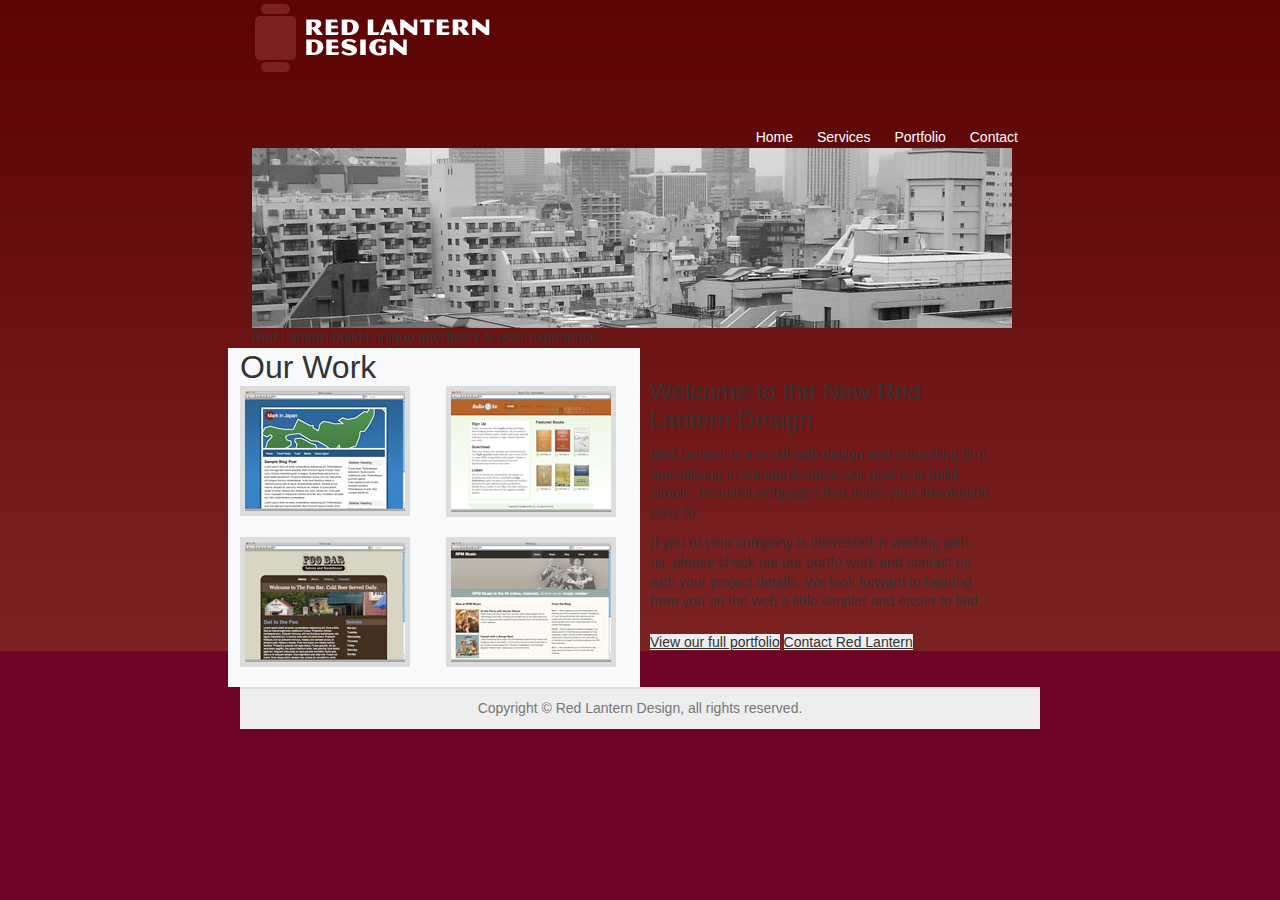
<file: BOOT/Boot.html>
<!DOCTYPE html>
<html>

<head>
    <meta charset="UTF-8">
    <meta name="viewport" content="width=device-width, initial-scale=1.0">
    <title>Red Latern Design</title>
    <link href="https://cdn.jsdelivr.net/npm/bootstrap@5.1.1/dist/css/bootstrap.min.css" rel="stylesheet">
    <script src="https://cdn.jsdelivr.net/npm/bootstrap@5.1.1/dist/js/bootstrap.bundle.min.js"></script>
    <link rel="stylesheet" href="css/style.css" type="text/css" />
</head>

<body>
    <div class="container">
        <div class="row">
            <div class="col-12" >
              <h1><img alt="Red Lantern logo" src="images/rl_logo.png" /></h1>
              <ul id="nav">
                  <li><a class="active" title="Red Lantern home" href="index.html">Home</a></li>
                  <li><a title="Design services" href="services.html">Services</a></li>
                  <li><a title="Our work" href="portfolio.html">Portfolio</a></li>
                  <li><a title="Contact Red Lantern" href="contact.html">Contact</a></li>
              </ul>
            </div>
        </div>
        <div class="row">
            <div class="col-12">
                <section id="titleBar">
            <img alt="tokyo buildings" src="images/tokyo.jpg" />
            <p>Red Lantern builds unique interfaces <span class="amp">&amp; </span> user experience</p>
        </section>
            </div>
        </div>
    </div>
    <div class="row">
        <div class="col-lg-6 col-xs-12 bg-light">
            <div class="row">
              <h2>Our Work</h2>
                <div class="col-md-6 col-xs-12 ">
                  <ul id="port">
                  <li><img alt="comp0" src="images/markinjapan.jpg" /></li>
                  </ul>
                </div>
                <div class="col-md-6 col-xs-12 ">
                  <ul id="port">
                  <li><img alt="comp1" src="images/a2g.jpg" /></li>
                </ul>
                </div>
                <div class="col-md-6 col-xs-12 ">
                  <ul id="port">
                  <li><img alt="comp2" src="images/foobar.jpg" /></li>
                </ul>
                </div>
                <div class="col-md-6 col-xs-12 ">
                  <ul id="port">
                  <li><img alt="comp3" src="images/rpm.jpg" /></li>
                </ul>
                </div>
            </div>
        </div>
        <section id="content">
          <h2>Welcome to the New Red Lantern Design</h2>
          <p>Red Lantern is a small web design and consulting firm specializing in standards-base Our goal is to
              build simple, beautiful webpages that make your information easy to
          <p>If you or your company is interested in working with us, please check out our portfo work and contact
              us with your project details. We look forward to hearing from you on the web a little simpler and
              easier to find.</p>
          <ul id="link-list">
              <a title="View our portfolio" href="#">View our full portfolio</a>
              <a title="Contact Red Lantern" href="#">Contact Red Lantern</a>
          </ul>
      </section>
   </div>
    </div>
    </div>
    <footer id="footer">
      <p>Copyright &copy; Red Lantern Design, all rights reserved.</p>
  </footer>
</body>
</html>
</file>
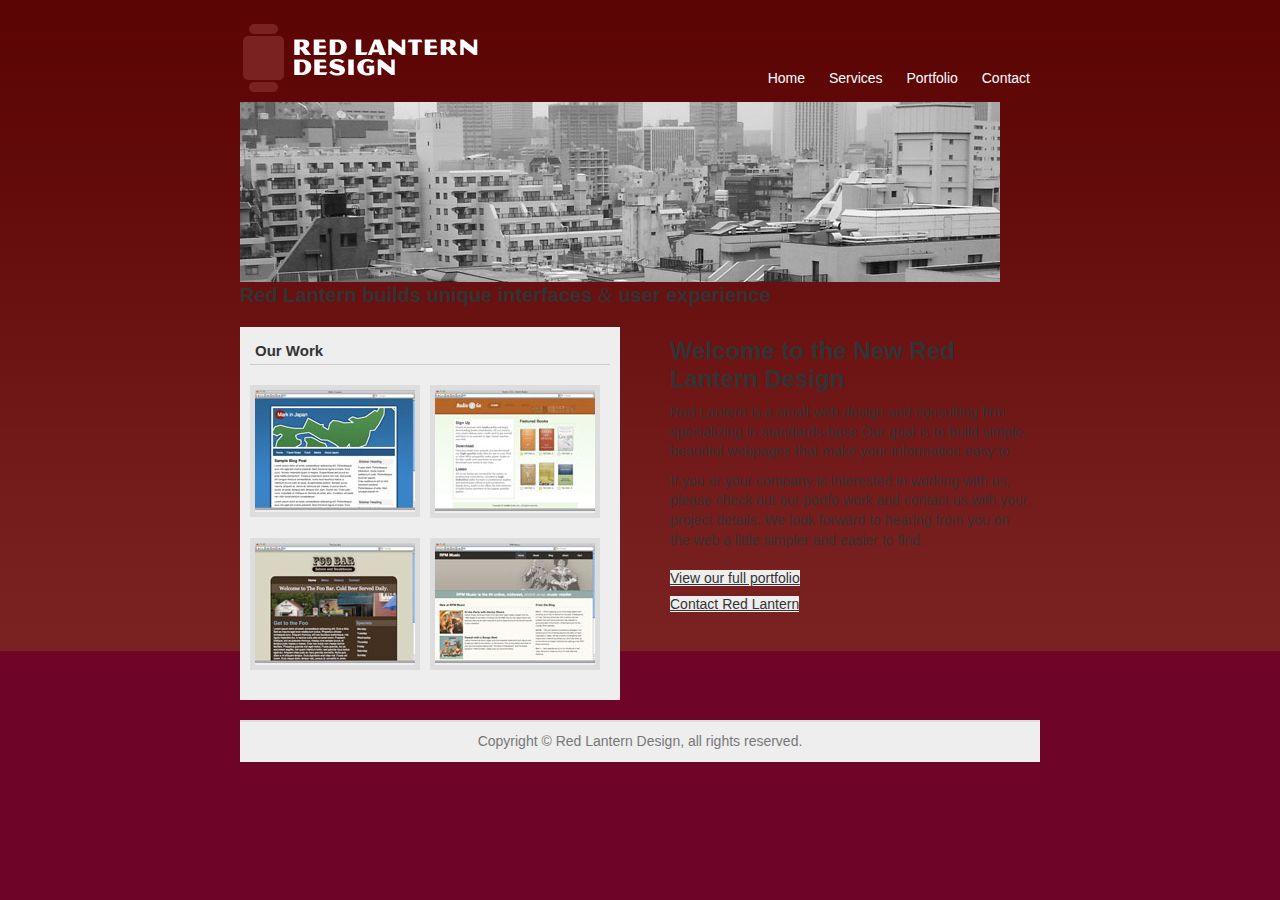
<file: BOOT/Normal.html>
<!DOCTYPE html>
<html>

<head>
    <title>Red Lantern Design</title>
    <meta charset="UTF-8">
    <meta name="viewport" content="width-device-width, initial-scale=1.0">
    <meta http-equiv="X-UA-Compatible" content="ie-edge">
    <link rel="stylesheet" href="css/style.css" type="text/css" />
</head>

<body>
    <header id="masthead">
        <h1><img alt="Red Lantern logo" src="images/rl_logo.png" /></h1>
        <ul id="nav">
            <li><a class="active" title="Red Lantern home" href="index.html">Home</a></li>
            <li><a title="Design services" href="services.html">Services</a></li>
            <li><a title="Our work" href="portfolio.html">Portfolio</a></li>
            <li><a title="Contact Red Lantern" href="contact.html">Contact</a></li>
        </ul>
    </header>
    <article id="mainContent">
        <section id="titleBar">
            <img alt="tokyo buildings" src="images/tokyo.jpg" />
            <h1>Red Lantern builds unique interfaces <span class="amp">&amp; </span> user experience
        </section>
        <section id="content">
            <h2>Welcome to the New Red Lantern Design</h2>
            <p>Red Lantern is a small web design and consulting firm specializing in standards-base Our goal is to
                build simple, beautiful webpages that make your information easy to
            <p>If you or your company is interested in working with us, please check out our portfo work and contact
                us with your project details. We look forward to hearing from you on the web a little simpler and
                easier to find.</p>
            <ul id="link-list">
                <li><a title="View our portfolio" href="#">View our full portfolio</a></li>
                <li><a title="Contact Red Lantern" href="#">Contact Red Lantern</a></li>
            </ul>
        </section>
        <section id="sidebar">
            <h2>Our Work</h2>
            <ul id="port">
                <li><img alt="comp0" src="images/markinjapan.jpg" /></li>
                <li><img alt="comp1" src="images/a2g.jpg" /></li>
                <li><img alt="comp2" src="images/foobar.jpg" /></li>
                <li><img alt="comp3" src="images/rpm.jpg" /></li>
            </ul>
        </section>
    </article>
    <footer id="footer">
        <p>Copyright &copy; Red Lantern Design, all rights reserved.</p>
    </footer>
</body>
</html>
</file>
<file: BOOT/css/style.css>
/*
Red Lantern redesign
HFWD Chapter 1
*/

/*
The font size here is set to 62.5% so that
1em = 10px. This makes adjusting our typography
a little easier
*/
body {
	margin: 0 auto;
	width: 800px;
	padding: 0;
	background: #6e0427 url('../images/body_bg.gif') repeat-x top;
	font-family: Helvetica, sans-serif;
	font-size: 62.5%;
	color: #333;
}

h1, h2, p, ul, li {
	margin: 0;
	padding: 0;
}

p {
	font-size: 1.4em;
	line-height: 1.4em;
}

ul {
	list-style-type: none;
}

a:link {
	color: #333;
	background: #eee;
}
a:visited {
	color: #ff0000;
	background: #eee;
}

/* This rule adds a nice style to our ampersands */
span.amp {
	font-family: Baskerville, "Goudy Old Style", "Palatino", "Book Antiqua", serif;
	font-weight: normal;
	font-style: italic;
}

 
#masthead {
	margin: 0 auto ;
	margin-top: 20px;
	width: 800px;
	color: #fff;
}

#masthead h1 {
	float: left;
}

#nav {
	float: right;
	margin: 50px 10px 0 0;
	font-size: 1.4em;
}

 
#nav li {
	display: inline;
	margin: 0 0 0 20px;
}

#nav li a {
	color: #fff;
	text-decoration: none;
	background: none;
}

/*
Because the header content is outside the wrap <div>,
we need to use the same "margin: 0 auto" trick to center
the layout
*/
#wrap {
	clear: both;
	margin: 0 auto;
	padding: 10px;
	width: 780px;
	background: #fff;
	border: 10px solid #5c0505;
}

#header img {
	border: 10px solid #ccc;
}

#header h1 {
	font-size: 2em;
	margin: 10px 0 0 0;
	padding: 10px;
	text-align: center;
	background: url('../images/tagline_bg.gif') repeat-x;
}

#content, #sidebar {
	width: 360px;
	margin: 20px 0 20px 0;
	padding: 10px;
}

#content {
	float: right;
}

#content h2 {
	font-size: 2.4em;
	margin: 0 0 10px 0;
}

#content p {
	margin: 0 0 10px 0;
}

#link-list {
	margin: 20px 0 0 0;
	font-size: 1.4em;
}

#link-list li {
	margin: 0 0 10px 0;
}

#sidebar {
	float: left;
	background: #eee;
}

#sidebar h2 {
	font-weight: bold;
	border-bottom: 1px solid #ccc;
	margin: 0 0 20px 0;
	padding: 5px;
}

#port li {
	margin: 0 10px 20px 0;
	float: left;
	border: 5px solid #ddd;
}

#footer {
	clear: both;
	background: #eee;
	padding: 10px;
	border-top: 2px solid #ddd;
	text-align: center;
	color: #777;
}
</file>
